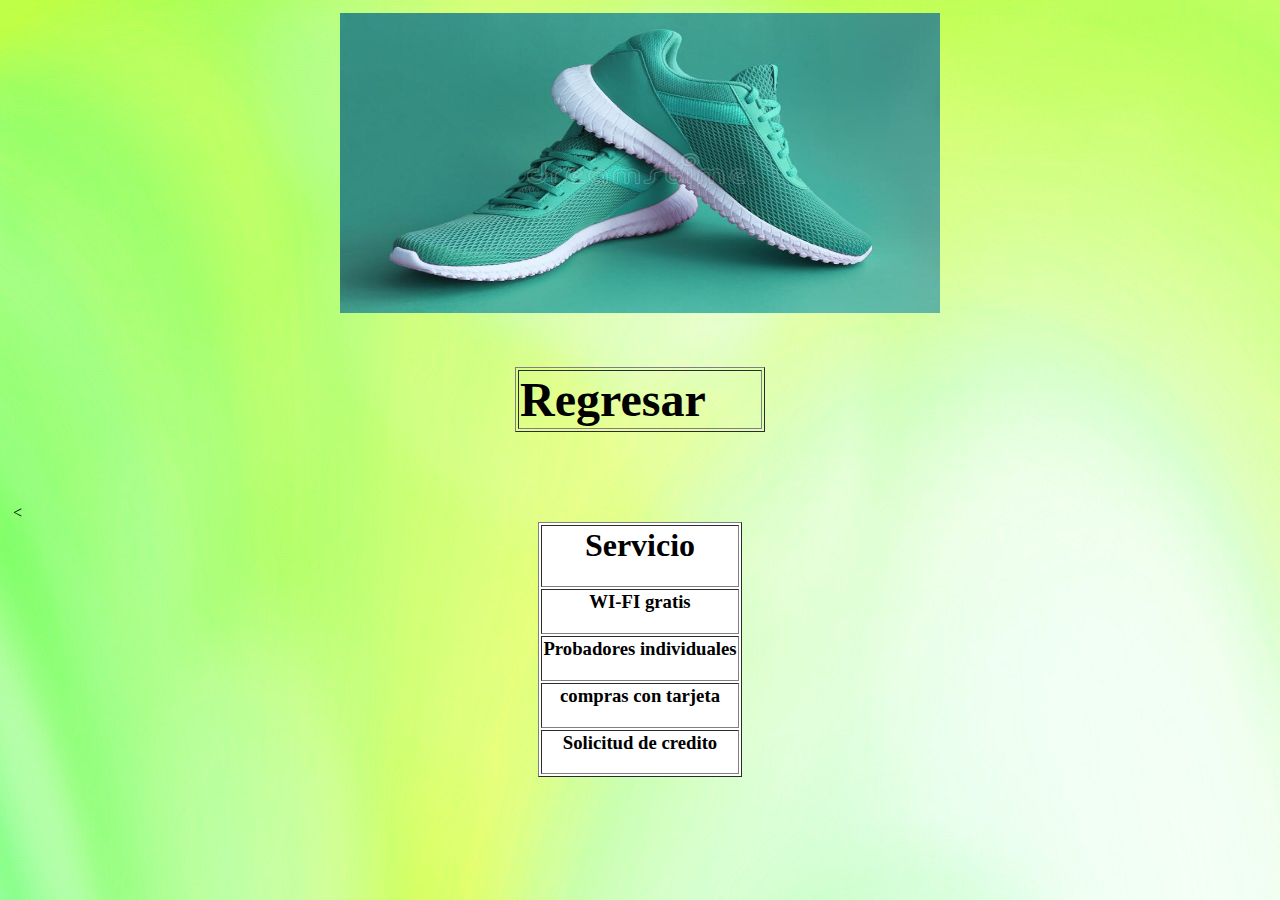
<file: servicios.html>
<HTML>
    <HEAD>
    
    <title>Servicios</TITLE>
    <style>
    body{
    padding:5px;
    }
    table a{
    text-decoration:none;
    color:black;
    }
    #menu{
    
    width:250px;
    }
    </style>
    </HEAD>
    <BODY background="utpn.jpg">
    <center><img src="verdes.jpg" Width="600px" height="300px"></center><br><br><br>
    <table id="menu" border="solid" align="center">
    <tr>
    <td><b><font align="center"size=10><a href="index.html">Regresar</a></font></b></td>
    </table>
    </tr>
    <br><br><br><br>
    <table align="center" border="1" bgcolor="white">
    <tr>
        <th><h1 font color="black">Servicio </h1></th></font>
    </tr>
    <tr>
        <th><h3 font color="black">WI-FI gratis </h3></th></font>
    </tr>
    <tr>
        <<th><h3 font color="black">Probadores individuales </h3></th></font>
    </tr>
    <tr>
        <th><h3 font color="black"> compras con tarjeta</h3></th></font>
    </tr>
    <tr>
        <th><h3 font color="black">Solicitud de credito</h3></th></font>
    </tr>
    </tr>
    </table>
    <br><br><br><br>
    </BODY>
    </HTML>
</file>
